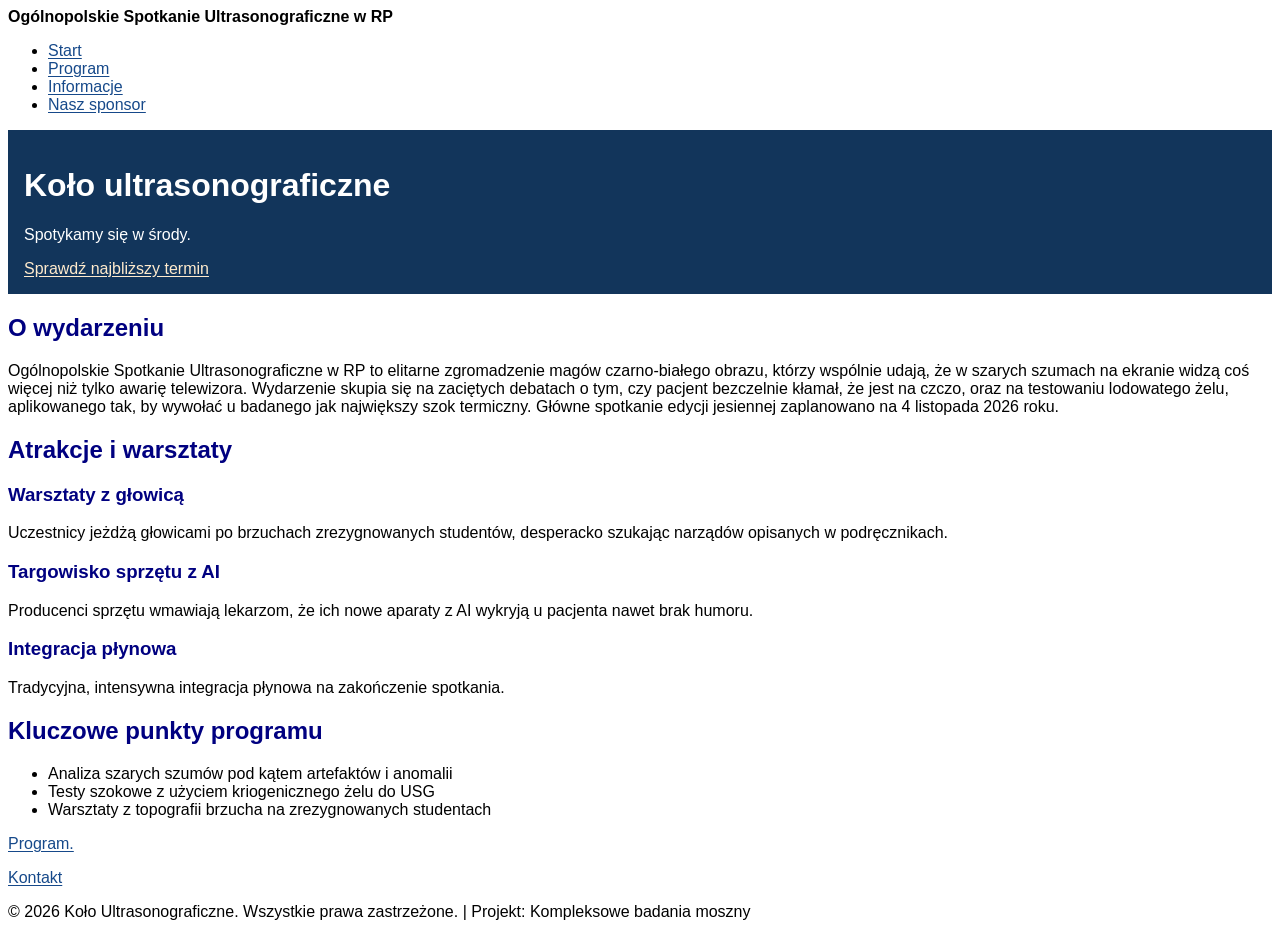
<file: index.html>
<!DOCTYPE html>
<html lang="pl">
<head>
    <meta charset="utf-8">
    <meta name="viewport" content="width=device-width, initial-scale=1">
    <title>Kompleksowe badania moszny - spotkania</title>
    <link rel="stylesheet" href="assets/css/base.css">
    <link rel="stylesheet" href="assets/css/home.css">
    <style>
        .home-intro{
            a{
                color: blanchedalmond;
            }
        }
    </style>
</head>
<body>

    <header>
        <strong>Ogólnopolskie Spotkanie Ultrasonograficzne w RP</strong>
        <nav aria-label="Główna">
            <ul>
                <li><a href="index.html" aria-current="page">Start</a></li>
                <li><a href="program.html">Program</a></li>
                <li><a href="info.html">Informacje</a></li>
                <li><a href="stronav.html">Nasz sponsor</a></li>
            </ul>
        </nav>
    </header>

    <main>
        <div class="home-intro">
            <h1>Koło ultrasonograficzne</h1>
            <p>Spotykamy się w środy.</p>
            <a href="od terminu.html">Sprawdź najbliższy termin</a>
        </div>
          
        <h2>O wydarzeniu</h2>
        <p>Ogólnopolskie Spotkanie Ultrasonograficzne w RP to elitarne zgromadzenie magów czarno-białego obrazu, którzy wspólnie udają, że w szarych szumach na ekranie widzą coś więcej niż tylko awarię telewizora. Wydarzenie skupia się na zaciętych debatach o tym, czy pacjent bezczelnie kłamał, że jest na czczo, oraz na testowaniu lodowatego żelu, aplikowanego tak, by wywołać u badanego jak największy szok termiczny. Główne spotkanie edycji jesiennej zaplanowano na <time datetime="2026-11-04">4 listopada 2026</time> roku.</p>
        
        <h2>Atrakcje i warsztaty</h2>

        <div class="home-cards">
            <article>
                <h3>Warsztaty z głowicą</h3>
                <p>Uczestnicy jeżdżą głowicami po brzuchach zrezygnowanych studentów, desperacko szukając narządów opisanych w podręcznikach.</p>
            </article>

            <article>
                <h3>Targowisko sprzętu z AI</h3>
                <p>Producenci sprzętu wmawiają lekarzom, że ich nowe aparaty z AI wykryją u pacjenta nawet brak humoru.</p>
            </article>

            <article>
                <h3>Integracja płynowa</h3>
                <p>Tradycyjna, intensywna integracja płynowa na zakończenie spotkania.</p>
            </article>
        </div>

        <h2>Kluczowe punkty programu</h2>
        <ul>
            <li>Analiza szarych szumów pod kątem artefaktów i anomalii</li>
            <li>Testy szokowe z użyciem kriogenicznego żelu do USG</li>
            <li>Warsztaty z topografii brzucha na zrezygnowanych studentach</li>
        </ul>

        <p><a href="program.html">Program.</a></p>
        <p><a href="info.html">Kontakt</a></p>
    </main>

    <footer>
        <p>&copy; 2026 Koło Ultrasonograficzne. Wszystkie prawa zastrzeżone. | Projekt: Kompleksowe badania moszny</p>
    </footer>

</body>
</html>
</file>
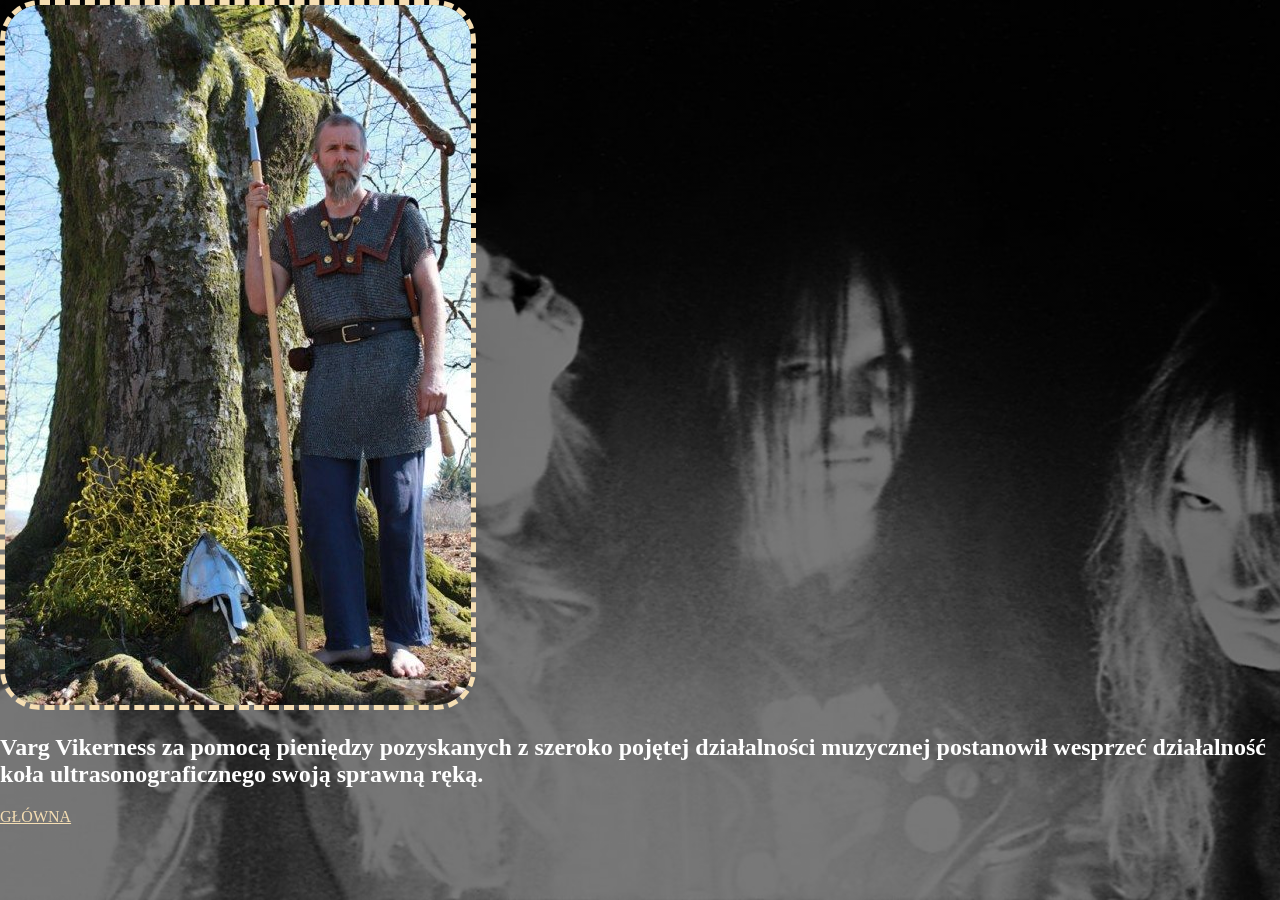
<file: stronav.html>
<!DOCTYPE html>
<html lang="pl">
<head>
    <meta charset="UTF-8">
    <meta name="viewport" content="width=device-width, initial-scale=1.0">
    <title>BURTZUM</title>
    <style>
        img{
            border-radius: 40px;
            border: 5px dashed wheat;
        }
        body {
        
            background-image: linear-gradient(rgba(0, 0, 0, 0.5), rgba(0, 0, 0, 0.5)), url('tlo_jpg.jpg');
            background-size: cover;
            background-repeat: no-repeat; 
            background-position: center;
            min-height: 100vh;
            margin: 0;
          
        }
        h2{
            color: white;
        }
            .cbtekst {
  font-weight: bold;
  animation: cbtekst 3s infinite;
}

@keyframes cbtekst {
  0%   { color: black; }
  33%  { color: gray; }
  66%  { color: wheat; }
  100% { color: black; }
}

    a{
        color: wheat;
    }
    </style>
</head>
<body>
    
    <img src="vv.jpg" alt="varg vikerness">
    <article class="cbtekst">
    <h2>Varg Vikerness za pomocą pieniędzy pozyskanych z szeroko pojętej działalności muzycznej postanowił wesprzeć działalność koła ultrasonograficznego swoją sprawną ręką.</h2>
    </article>
    <a href="index.html">GŁÓWNA</a>
</body>
</html>
</file>
<file: assets/css/base.css>
/* ===== PODSTAWY ===== */
body {
    font-family: Arial, sans-serif;
    color: black;
    background: white;
}

h1, h2, h3 {
    color: navy;
}

/* ===== LINKI ===== */
a {
    color: #16498a;
    text-decoration: underline;
    text-underline-offset: 0.15em;
}


/* ===== TREŚĆ ===== */
.karta{
    color:aquamarine;
}

.podpis{
    color:bisque;
=======
a:hover,
a:focus-visible {
    color: #0d2f5c;
}

a[aria-current="page"] {
    font-weight: 700;
    text-decoration-thickness: .2em;
}


/* ===== TREŚĆ ===== */
.card {
    background-color: #ffffff;
    border: 1px solid #d5dceb;
    border-radius: 8px;
    padding: 1.25rem;
    margin-bottom: 1rem;
    box-shadow: 0 2px 4px rgba(32, 43, 60, 0.05);
>>>>>>> 5710b5a37411ffab4aa1066d516577082f390f82
}
.sekcjap{
    background-color: chocolate;
}
</file>
<file: assets/css/home.css>
/* Strona główna – index.html */
.home-intro {
    background: #12355b;
    color: #ffffff;
    padding: 1rem;
}

/* nagłówek wewnątrz intro musi być jasny, bo base.css ustawia ciemne h1 */
.home-intro h1 {
    color: #ffffff;
}

.home-cards {
    /* miejsce na style kart – tło/kolor kart ustala .card w base.css (pakiet 6) */
}
</file>
